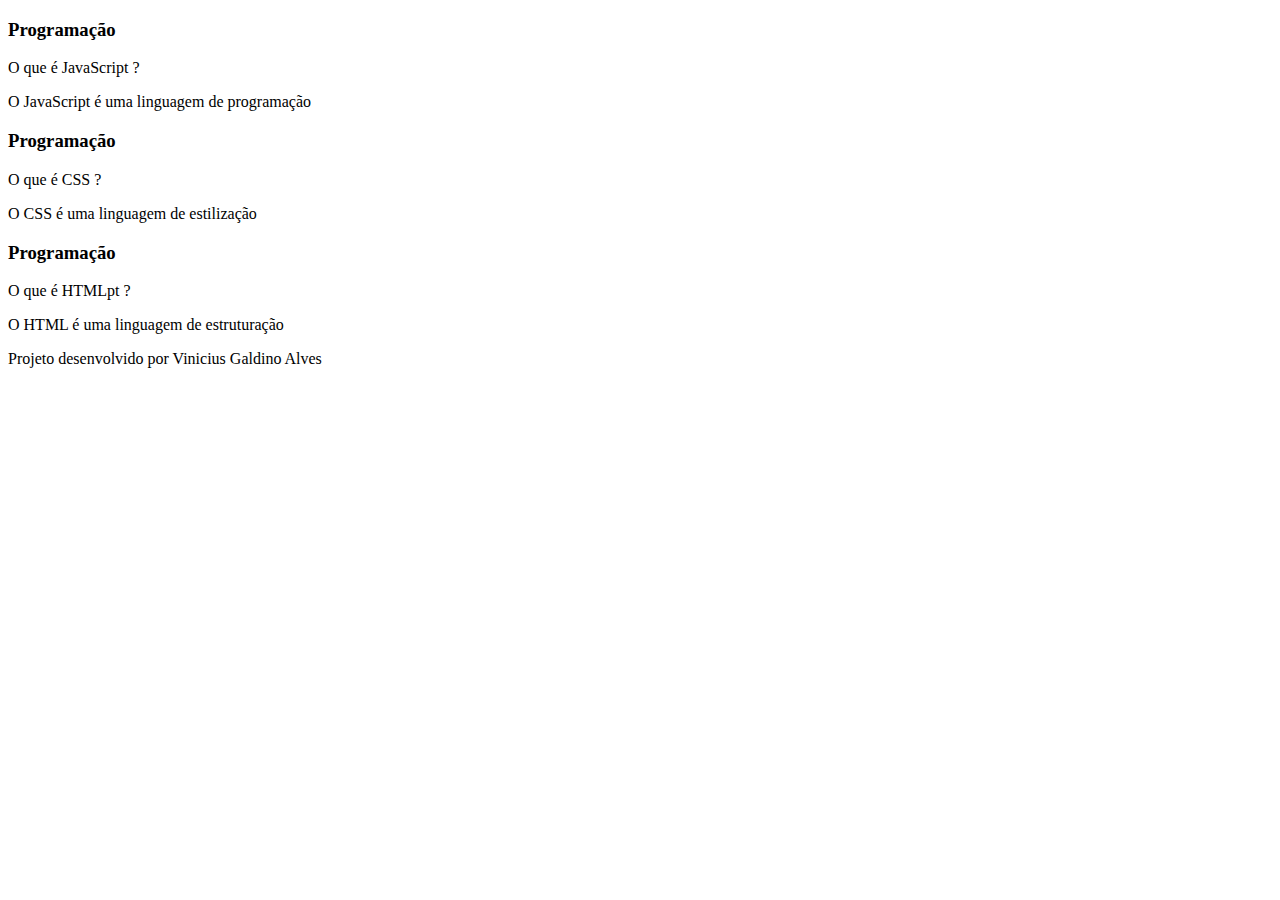
<file: flashcard/index.html>
<!DOCTYPE html>
<html lang="pt-br">

<head>
    <meta charset="UTF-8">
    <meta name="viewport" content="width=device-width, initial-scale=1.0">
    <title>Flashcard</title>
</head>

<body>

    <main>

        <section id="container">

            <article class="cartao">

                <div class="cartao__conteudo">
                    <h3>Programação</h3>
                    <div class="cartao__conteudo__pergunta">
                        <p>O que é JavaScript ?</p>
                    </div>

                    <div class="cartao__conteudo__resposta">
                        <p>O JavaScript é uma linguagem de programação</p>
                    </div>
                </div>
            </article>

            <article class="cartao">

                <div class="cartao__conteudo">
                    <h3>Programação</h3>
                    <div class="cartao__conteudo__pergunta">
                        <p>O que é CSS ?</p>
                    </div>

                    <div class="cartao__conteudo__resposta">
                        <p>O CSS é uma linguagem de estilização</p>
                    </div>
                </div>

            </article>


            <article class="cartao">

                <div class="cartao__conteudo">
                    <h3>Programação</h3>
                    <div class="cartao__conteudo__pergunta">
                        <p>O que é HTMLpt ?</p>
                    </div>

                    <div class="cartao__conteudo__resposta">
                        <p>O HTML é uma linguagem de estruturação</p>
                    </div>
                </div>
            </article>

        </section>

    </main>

    <footer>
        <p>Projeto desenvolvido por Vinicius Galdino Alves</p>

    </footer>

</body>

</html>
</file>
